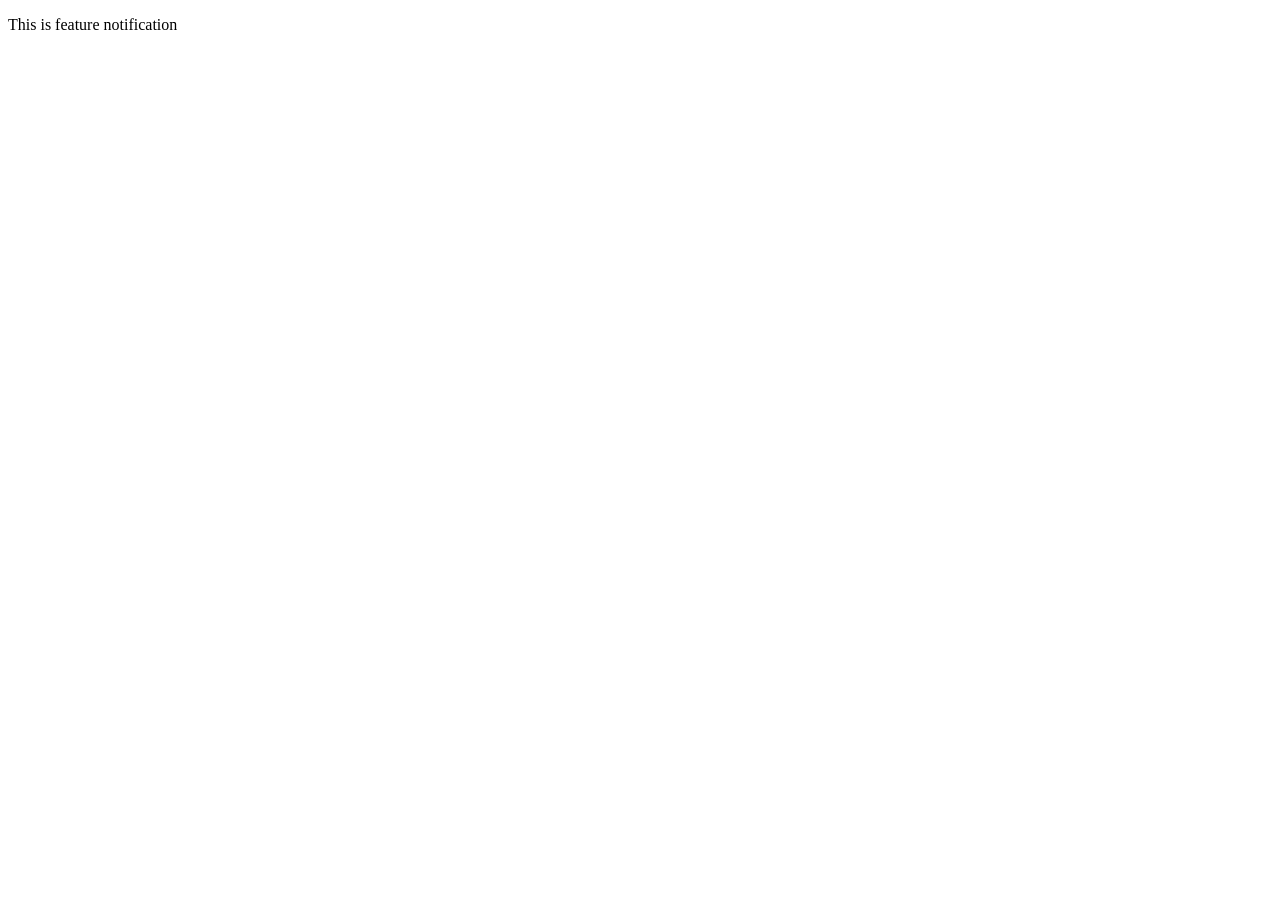
<file: notification.html>
<!DOCTYPE html>
<html lang="en">
<head>
    <meta charset="UTF-8">
    <meta name="viewport" content="width=device-width, initial-scale=1.0">
    <title>Document</title>
</head>
<body>
    <p>This is feature notification</p>
</body>
</html>
</file>
